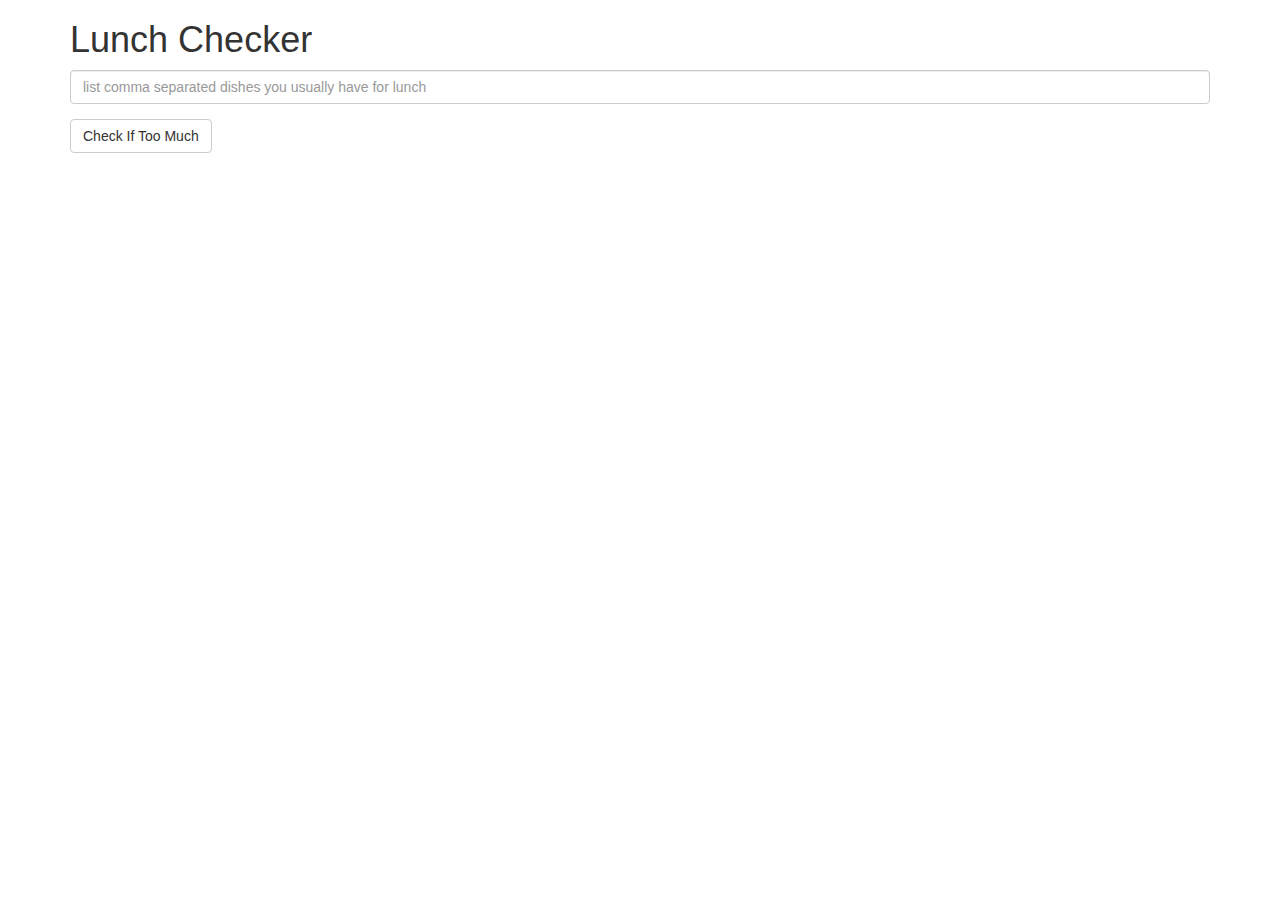
<file: module1-solution/index.html>
<!doctype html>
<html lang="en">
<html ng-app="LunchCheck">
  <head>
    <title>Lunch Checker</title>
    <meta name="viewport" content="width=device-width, initial-scale=1">
    <script src="angular.min.js"></script>
    <script src="app.js"></script>
    <link rel="stylesheet" href="styles/bootstrap.min.css">
    <style>
      .message { font-size: 1.3em; font-weight: bold; }
    </style>
  </head>
<body>
   <div class="container" ng-controller = "FoodController">
     <h1>Lunch Checker</h1>

         <div class="form-group">
             <input id="lunch-menu" type="text"
             placeholder="list comma separated dishes you usually have for lunch"
             class="form-control" ng-model = "menu_list">
         </div>
         <div class="form-group">
             <button class="btn btn-default"  ng-click = "giveAdvice();">Check If Too Much</button>
         </div>
         <div class="form-group message">

          {{lunch_advice}}
           <!-- Your message can go here. -->
         </div>
   </div>

</body>
</html>
</file>
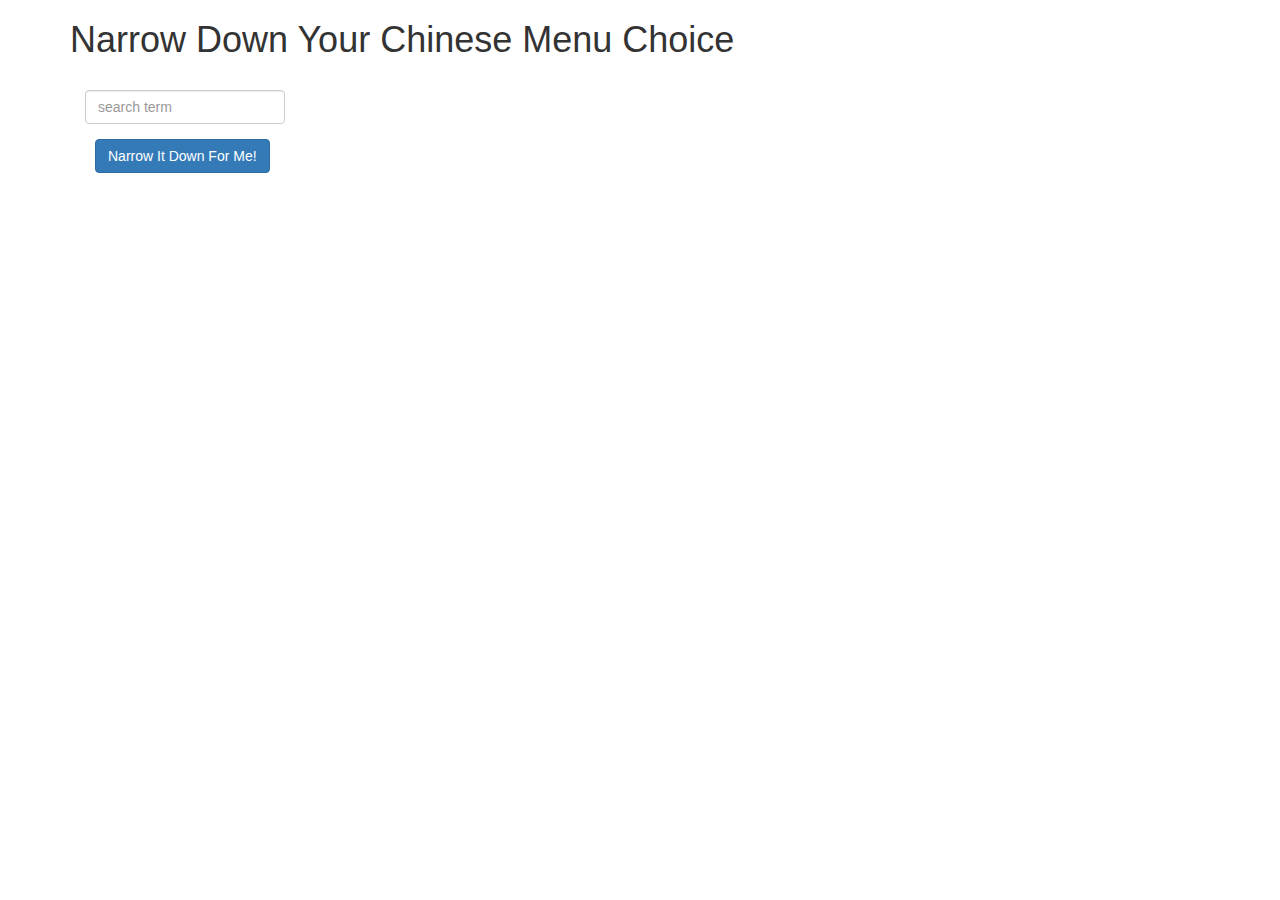
<file: module3-solution/index.html>
<!doctype html>
<html ng-app='NarrowItDownApp'>
  <head>
    <title>Narrow Down Your Menu Choice</title>
    <meta name="viewport" content="width=device-width, initial-scale=1">
    <link rel="stylesheet" href="styles/bootstrap.min.css">
    <link rel="stylesheet" href="styles/styles.css">
    <script src="angular.min.js"></script>
    <script src="app.js"></script>
  </head>
<body>
   <div class="container">
    <h1>Narrow Down Your Chinese Menu Choice</h1>
<div ng-controller='NarrowItDownController as menu'>


    <div class="form-group col-lg-6 col-md-6 col-sd-6" >
      <input type="text"  ng-model="menu.itemName" placeholder="search term" class="form-control">
    </div>
    <div class="form-group narrow-button col-lg-6 col-md-6 col-sd-6">
      <button class="btn btn-primary" ng-click="menu.getCorrectItems();">Narrow It Down For Me!</button>
    </div>
<div class ="" >



      <list-found-items found-items="menu">
       </list-found-items>

    </div>
</div>



    <!-- found-items should be implemented as a component -->
  <!--   <found-items found-items="...." on-remove="...."></found-items>-->
  </div>

</body>
</html>
</file>
<file: module3-solution/styles/styles.css>
h1 {
  margin-bottom: 30px;
}
input[type="text"] {
  width: 200px;
  float: left;
}
.narrow-button {
  float: left;
  margin-left: 10px;
}
.loader {
  display: none;
  margin-left: 5px;
  font-size: 10px;
  float: left;
  border-top: 1.1em solid rgba(147, 147, 147, 0.2);
  border-right: 1.1em solid rgba(147, 147, 147, 0.2);
  border-bottom: 1.1em solid rgba(147, 147, 147, 0.2);
  border-left: 1.1em solid #676767;
  -webkit-transform: translateZ(0);
  -ms-transform: translateZ(0);
  transform: translateZ(0);
  -webkit-animation: load8 1.1s infinite linear;
  animation: load8 1.1s infinite linear;
}
.loader,
.loader:after {
  border-radius: 50%;
  width: 3em;
  height: 3em;
}
@-webkit-keyframes load8 {
  0% {
    -webkit-transform: rotate(0deg);
    transform: rotate(0deg);
  }
  100% {
    -webkit-transform: rotate(360deg);
    transform: rotate(360deg);
  }
}
@keyframes load8 {
  0% {
    -webkit-transform: rotate(0deg);
    transform: rotate(0deg);
  }
  100% {
    -webkit-transform: rotate(360deg);
    transform: rotate(360deg);
  }
}



#test{
  background-color: red;

   position: absolute;
   top:0;
   bottom: 0;
   left: 0;
   right: 0;

   margin: auto;


}
</file>
